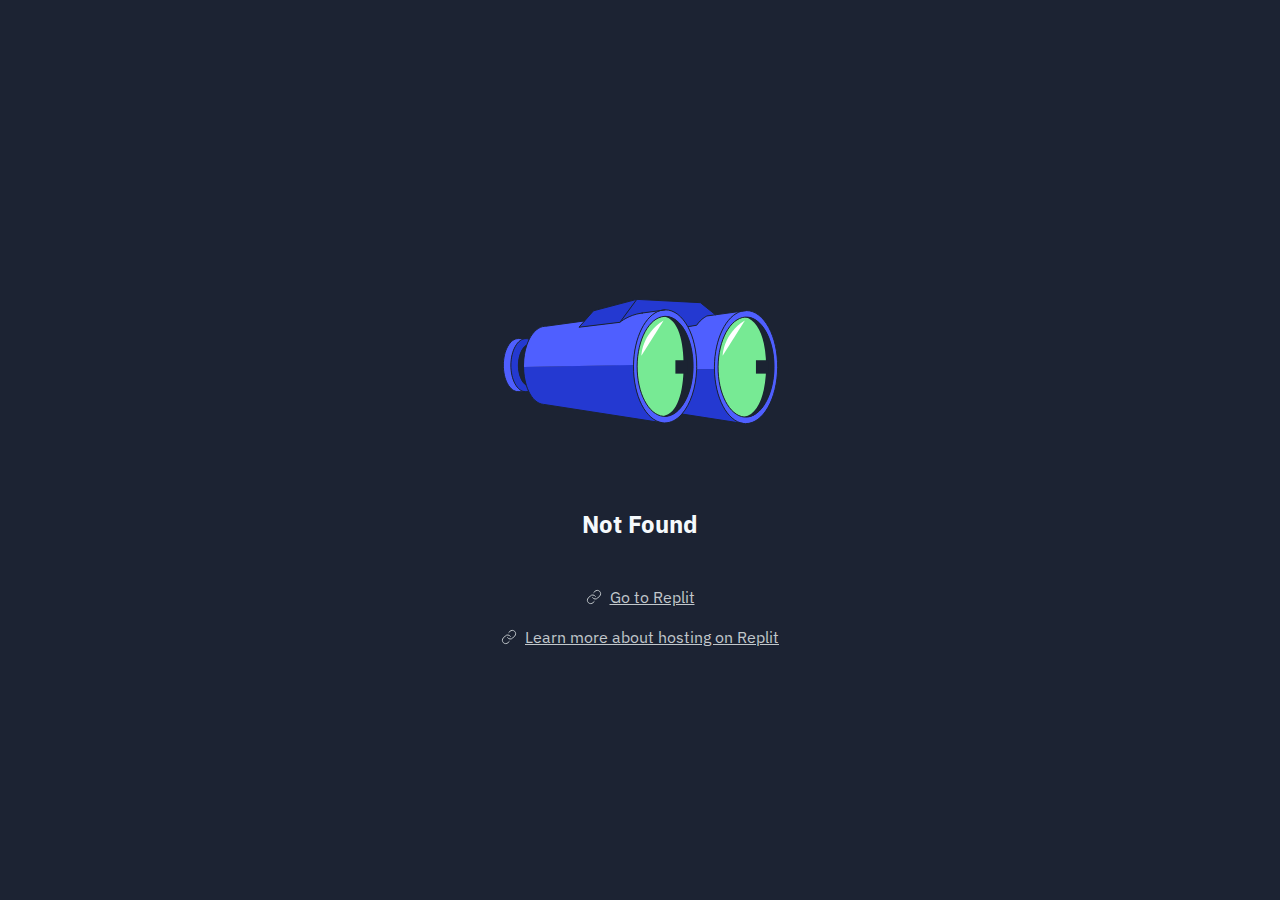
<file: index-2.html>
<!DOCTYPE html>
<html lang="en">
  <head>
    <title>Not Found</title>
    <link rel="stylesheet"
          href="https://fonts.googleapis.com/css?family=IBM+Plex+Sans">
    <style>
      body {
        margin: 0;
        height: 100vh;
        display: flex;
        justify-content: center;
        align-items: center;
        background: #1c2333;
        font-family: "IBM Plex Sans", "sans";
        color: #f5f9fc;
      }

      .title-box {
        font-size: 12px;
        inline-size: max-content;
      }

      .description-box {
        font-size: 10px;
        inline-size: max-content;
      }

      .err-box {
        padding: 1em;
        max-width: 30em;
        width: 100vw;
      }

      .message {
        display: flex;
        flex-direction: column;
        align-items: center;
      }

      @media (max-width: 500px) {
        .message {
          flex-direction: column;
          align-items: center;
        }
      }

      .eval-bot {
        margin: 4em;
      }

      .console {
        background-color: #0e1628;
        color: #fff;
        font-family: "IBM Plex Sans", "sans";
        padding: 1em;
        margin: 1em;
      }

      .footer-item {
        margin: 1em;
        display: flex;
        justify-content: center;
        align-items: center;
      }

      .link-icon {
        margin-right: 8px;
        margin-top: 4px;
      }

      a {
        color: #c2c8cc;
      }
    </style>

    <script>
      var reload_timeout = setTimeout(function () {
        window.location.reload();
      }, 60000);
    </script>
  </head>

  <body>
    <div class="err-box">
      <div class="message">
        <div class="eval-bot">
          <svg
            width="275"
            height="125"
            viewBox="0 0 275 125"
            fill="none"
            xmlns="http://www.w3.org/2000/svg"
          >
            <g clip-path="url(#clip0_191_1014)">
              <path
                d="M243.473 11.5489C260.931 11.7023 274.891 37.1377 274.654 68.3731C274.416 99.6011 260.069 124.788 242.61 124.635C241.802 124.627 240.994 124.569 240.199 124.452C224.289 122.158 211.837 98.783 211.437 70.002C211.43 69.2716 211.423 68.5484 211.43 67.8179C211.647 39.7163 223.284 16.5016 238.331 12.2502L243.473 11.5489V11.5489ZM271.006 68.3365C271.216 40.7097 258.866 18.2036 243.419 18.0648C242.93 18.0648 242.44 18.0794 241.958 18.1232C227.183 19.3505 215.281 41.0969 215.078 67.8471C214.874 94.59 226.436 116.541 241.191 118.038C241.68 118.09 242.169 118.112 242.665 118.119C258.105 118.258 270.802 95.9634 271.006 68.3365V68.3365Z"
                fill="#4F5FFF"
              />
              <path
                d="M243.419 18.0648C258.866 18.2036 271.216 40.7097 271.006 68.3365C270.802 95.9634 258.105 118.258 242.665 118.119C242.169 118.112 241.68 118.09 241.191 118.039L241.211 117.849C255.334 115.409 262.738 94.2029 262.935 68.3C263.132 42.3971 256.054 20.994 241.972 18.3132L241.958 18.1232C242.44 18.0794 242.93 18.0575 243.419 18.0648V18.0648Z"
                fill="#1B2332"
              />
              <path
                d="M241.972 18.3132C256.054 20.994 263.295 42.3972 263.098 68.3C262.901 94.2029 255.334 115.409 241.211 117.849L241.191 118.039C226.436 116.541 214.874 94.5901 215.078 67.8471C215.281 41.0969 227.183 19.3505 241.958 18.1232L241.972 18.3132V18.3132Z"
                fill="#77EA94"
              />
              <path
                d="M240.199 124.452V124.503L178.925 115C187.287 105.452 193.02 89.1188 193.659 70.3454H193.727L211.308 70.0021H211.437C211.837 98.783 224.289 122.158 240.199 124.452V124.452Z"
                fill="#2439D1"
              />
              <path
                d="M212.483 15.793L238.331 12.2502C223.284 16.5016 211.647 39.7163 211.43 67.8179C211.43 68.5484 211.43 69.2716 211.437 70.002H211.307L193.727 70.3454H193.659C193.686 69.4542 193.706 68.5557 193.713 67.6572C193.829 52.1345 190.439 38.0435 184.855 27.7802L185.072 27.6414L193.584 26.2608C198.55 19.2993 203.59 17.2321 203.59 17.2321L203.57 17.0129L212.483 15.793V15.793Z"
                fill="#4F5FFF"
              />
              <path
                d="M212.483 15.793L203.57 17.0129L203.59 17.2321C203.59 17.2321 198.55 19.2993 193.584 26.2608L185.072 27.6414L184.855 27.7802C179.203 17.3928 171.309 10.9207 162.533 10.8403C160.78 10.8257 159.061 11.0668 157.384 11.5489L138.329 14.1567V14.1786C125.714 15.888 117.209 23.0613 116.937 23.2951L133.791 0.372545L197.402 3.65971L212.483 15.793V15.793Z"
                fill="#2439D1"
              />
              <path
                d="M184.855 27.7802C190.439 38.0435 193.829 52.1345 193.713 67.6572C193.713 68.5557 193.686 69.4542 193.659 70.3454C193.02 89.1188 187.287 105.452 178.925 115C173.932 120.697 168.008 123.985 161.67 123.926C160.862 123.926 160.053 123.86 159.258 123.744C142.941 121.399 130.265 96.8838 130.49 67.1093C130.49 66.7003 130.496 66.2912 130.51 65.8821C131.047 38.3357 142.554 15.7419 157.384 11.5489L162.533 10.8403C171.309 10.9207 179.203 17.3928 184.855 27.7802V27.7802ZM190.065 67.628C190.276 40.0012 177.926 17.495 162.478 17.3562C161.989 17.3489 161.493 17.3709 161.011 17.4147C146.236 18.6419 134.334 40.3956 134.137 67.1386C133.934 93.8815 145.496 115.825 160.25 117.323C160.739 117.381 161.228 117.403 161.724 117.41C177.165 117.549 189.862 95.2548 190.065 67.628V67.628Z"
                fill="#4F5FFF"
              />
              <path
                d="M162.478 17.3562C177.926 17.495 190.276 40.0012 190.065 67.628C189.862 95.2548 177.165 117.549 161.724 117.41C161.228 117.41 160.739 117.381 160.25 117.323L160.271 117.14C174.394 114.7 180.263 93.4943 180.46 67.5915C180.657 41.6886 175.114 20.2855 161.025 17.6046L161.011 17.4147C161.493 17.3709 161.989 17.3489 162.478 17.3562V17.3562Z"
                fill="#1B2332"
              />
              <path
                d="M161.025 17.6046C175.114 20.2855 180.813 41.6886 180.616 67.5915C180.419 93.4943 174.394 114.7 160.271 117.14L160.25 117.323C145.496 115.825 133.934 93.8815 134.137 67.1386C134.334 40.3956 146.236 18.6419 161.011 17.4147L161.025 17.6046V17.6046Z"
                fill="#77EA94"
              />
              <path
                d="M159.258 123.744V123.787L41.0306 105.452L40.4328 105.379C34.3665 104.824 29.1426 99.8276 25.5762 92.1868C24.7135 90.346 23.9526 88.3517 23.2937 86.226C21.6226 80.8278 20.6376 74.5968 20.5357 67.9421H20.624L129.953 65.8748H130.51C130.496 66.2912 130.489 66.7003 130.489 67.1093C130.265 96.8838 142.941 121.399 159.258 123.744V123.744Z"
                fill="#2439D1"
              />
              <path
                d="M138.329 14.1786V14.1567L157.384 11.5489C142.554 15.7419 131.047 38.3357 130.51 65.8821H129.953L20.624 67.9421H20.5357C20.5221 67.3504 20.5153 66.7514 20.5221 66.1451C20.5764 58.7892 21.7652 51.9226 23.7896 46.0715C24.4961 44.0042 25.3112 42.0684 26.2147 40.2788C30.1072 32.5722 35.6776 27.6268 41.8593 27.2762L42.6609 27.2616L81.572 21.9364L76.0221 28.2258L116.93 23.3024H116.937C117.209 23.0613 125.714 15.888 138.329 14.1786V14.1786Z"
                fill="#4F5FFF"
              />
              <path
                d="M81.572 21.9364L90.5186 11.79L133.791 0.372545L116.937 23.2951H116.93L76.022 28.2258L81.572 21.9364Z"
                fill="#2439D1"
              />
              <path
                d="M25.5762 92.1868H25.5626C24.5776 92.552 23.5654 92.7346 22.5261 92.72C14.3267 92.647 7.77135 80.7036 7.88004 66.0282C7.99552 51.404 14.6868 39.5994 22.8589 39.5994H22.9336C24.0613 39.614 25.1618 39.8478 26.2147 40.2788C25.3112 42.0684 24.4961 44.0042 23.7896 46.0715L23.6333 46.0057C18.9053 48.8035 15.4612 56.7292 15.3865 66.094C15.3185 75.393 18.5928 83.3187 23.2122 86.2553L23.2937 86.226C23.9526 88.3517 24.7134 90.3459 25.5762 92.1868Z"
                fill="#2439D1"
              />
              <path
                d="M23.6333 46.0057L23.7896 46.0715C21.7652 51.9226 20.5764 58.7892 20.5221 66.1451C20.5153 66.7514 20.5221 67.3504 20.5357 67.9421C20.6376 74.5968 21.6226 80.8278 23.2937 86.226L23.2122 86.2553C18.5928 83.3187 15.3185 75.393 15.3865 66.094C15.4612 56.7292 18.9053 48.8035 23.6333 46.0057V46.0057Z"
                fill="#1B2332"
              />
              <path
                d="M15.3865 39.5337L22.8589 39.5994C14.6868 39.5994 7.99552 51.404 7.88004 66.0282C7.77135 80.7036 14.3267 92.647 22.5261 92.72L14.9857 92.6543C6.78634 92.5812 0.224168 80.6379 0.339651 65.9625C0.448341 51.2944 7.18714 39.4606 15.3865 39.5337V39.5337Z"
                fill="#4F5FFF"
              />
              <path
                d="M184.855 27.7802C190.439 38.0435 193.829 52.1345 193.713 67.6572C193.713 68.5557 193.686 69.4542 193.659 70.3454C193.02 89.1187 187.287 105.452 178.925 115C173.932 120.697 168.008 123.985 161.67 123.926C160.862 123.926 160.053 123.86 159.258 123.744C142.941 121.399 130.265 96.8838 130.49 67.1093C130.49 66.7003 130.496 66.2912 130.51 65.8821C131.047 38.3357 142.554 15.7419 157.384 11.5489C159.061 11.0668 160.78 10.8257 162.533 10.8403C171.309 10.9207 179.203 17.3928 184.855 27.7802V27.7802Z"
                stroke="#1B2332"
                stroke-miterlimit="10"
              />
              <path
                d="M81.6604 21.9218L81.5721 21.9364L42.6609 27.2616L41.8593 27.2762C35.6776 27.6268 30.1072 32.5722 26.2147 40.2788C25.3112 42.0684 24.4961 44.0042 23.7896 46.0715C21.7652 51.9226 20.5764 58.7892 20.5221 66.1451C20.5153 66.7514 20.5221 67.3504 20.5357 67.9421C20.6376 74.5968 21.6226 80.8278 23.2937 86.226C23.9526 88.3517 24.7134 90.346 25.5762 92.1868C29.1426 99.8276 34.3665 104.824 40.4328 105.379L41.0306 105.452L159.252 123.787L159.435 123.817"
                stroke="#1B2332"
                stroke-miterlimit="10"
              />
              <path
                d="M162.533 10.8403L157.384 11.5489L138.329 14.1567"
                stroke="#1B2332"
                stroke-miterlimit="10"
              />
              <path
                d="M161.011 17.4147C161.493 17.3709 161.989 17.3489 162.478 17.3562C177.926 17.495 190.276 40.0012 190.065 67.628C189.862 95.2548 177.165 117.549 161.724 117.41C161.228 117.41 160.739 117.381 160.25 117.323C145.496 115.825 133.934 93.8815 134.137 67.1386C134.334 40.3956 146.236 18.6419 161.011 17.4147V17.4147Z"
                stroke="#1B2332"
                stroke-miterlimit="10"
              />
              <path
                d="M23.2122 86.2553C18.5928 83.3187 15.3185 75.393 15.3865 66.094C15.4612 56.7292 18.9053 48.8035 23.6334 46.0057"
                stroke="#1B2332"
                stroke-miterlimit="10"
              />
              <path
                d="M243.473 11.5489C260.931 11.7023 274.891 37.1377 274.654 68.3731C274.416 99.6012 260.069 124.788 242.61 124.635C241.802 124.627 240.994 124.569 240.199 124.452C224.289 122.158 211.837 98.783 211.437 70.002C211.43 69.2716 211.423 68.5484 211.43 67.8179C211.647 39.7163 223.284 16.5016 238.331 12.2502C240.009 11.7754 241.727 11.5343 243.473 11.5489V11.5489Z"
                stroke="#1B2332"
                stroke-miterlimit="10"
              />
              <path
                d="M178.925 115L240.192 124.503L240.382 124.532"
                stroke="#1B2332"
                stroke-miterlimit="10"
              />
              <path
                d="M243.473 11.5489L238.331 12.2502L212.483 15.793L203.57 17.0129"
                stroke="#1B2332"
                stroke-miterlimit="10"
              />
              <path
                d="M241.958 18.1232C242.44 18.0794 242.93 18.0575 243.419 18.0648C258.866 18.2036 271.216 40.7097 271.006 68.3365C270.802 95.9634 258.105 118.258 242.665 118.119C242.169 118.112 241.68 118.09 241.191 118.039C226.436 116.541 214.874 94.5901 215.078 67.8471C215.281 41.0969 227.183 19.3505 241.958 18.1232V18.1232Z"
                stroke="#1B2332"
                stroke-miterlimit="10"
              />
              <path
                d="M116.937 23.2951L133.791 0.372545L197.402 3.65971L212.483 15.793L212.782 16.0341"
                stroke="#1B2332"
                stroke-miterlimit="10"
              />
              <path
                d="M133.791 0.372545L90.5186 11.79L81.572 21.9364L76.022 28.2258L116.93 23.3024H116.937C117.209 23.0613 125.714 15.888 138.329 14.1786C138.872 14.1056 139.429 14.0399 139.993 13.9887"
                stroke="#1B2332"
                stroke-miterlimit="10"
              />
              <path
                d="M203.59 17.2321C203.59 17.2321 198.55 19.2993 193.584 26.2608L185.072 27.6414"
                stroke="#1B2332"
                stroke-miterlimit="10"
              />
              <path
                d="M22.9337 39.5994C24.0613 39.614 25.1618 39.8478 26.2147 40.2787C26.2215 40.2787 26.2215 40.2787 26.2283 40.2787"
                stroke="#1B2332"
                stroke-miterlimit="10"
              />
              <path
                d="M25.5626 92.1941C24.5776 92.552 23.5654 92.7346 22.5261 92.72C14.3267 92.647 7.77135 80.7036 7.88004 66.0282C7.99552 51.404 14.6868 39.5994 22.8589 39.5994"
                stroke="#1B2332"
                stroke-miterlimit="10"
              />
              <path
                d="M22.9336 39.5994H22.8589L15.3865 39.5337C7.18714 39.4606 0.448341 51.2944 0.339651 65.9625C0.224168 80.6379 6.78634 92.5812 14.9857 92.6543L22.5261 92.72"
                stroke="#1B2332"
                stroke-miterlimit="10"
              />
              <path
                d="M138.342 56.8534C138.342 56.8534 138.58 34.9389 160.637 21.5346L138.342 56.8534Z"
                fill="white"
              />
              <path
                d="M219.622 56.8534C219.622 56.8534 219.86 34.9389 241.917 21.5346L219.622 56.8534Z"
                fill="white"
              />
              <path
                d="M265.415 61.2363H252.949V74.6406H265.415V61.2363Z"
                fill="#1B2332"
              />
              <path
                d="M184.855 61.2363H172.39V74.6406H184.855V61.2363Z"
                fill="#1B2332"
              />
            </g>
            <defs>
              <clipPath id="clip0_191_1014">
                <rect width="275" height="125" fill="white" />
              </clipPath>
            </defs>
          </svg>
        </div>
        <div class="title-box">
          <h1>Not Found</h1>
        </div>
        <div class="description-box">
          <h2></h2>
        </div>
      </div>
      
      <div>
        <div class="footer-item">
          <div class="link-icon">
            <svg
              width="16"
              height="16"
              viewBox="0 0 16 16"
              fill="none"
              xmlns="http://www.w3.org/2000/svg"
            >
              <path
                d="M6.66668 8.66666C6.95298 9.04942 7.31825 9.36612 7.73771 9.59529C8.15717 9.82446 8.62102 9.96074 9.09778 9.99489C9.57454 10.029 10.0531 9.96024 10.5009 9.79319C10.9487 9.62613 11.3554 9.36471 11.6933 9.02666L13.6933 7.02666C14.3005 6.39799 14.6365 5.55598 14.6289 4.68199C14.6213 3.808 14.2708 2.97196 13.6527 2.35394C13.0347 1.73591 12.1987 1.38535 11.3247 1.37775C10.4507 1.37016 9.60869 1.70614 8.98001 2.31333L7.83334 3.45333M9.33334 7.33333C9.04704 6.95058 8.68177 6.63388 8.26231 6.4047C7.84285 6.17553 7.37901 6.03925 6.90224 6.00511C6.42548 5.97096 5.94695 6.03975 5.49911 6.20681C5.05128 6.37387 4.6446 6.63528 4.30668 6.97333L2.30668 8.97333C1.69948 9.602 1.3635 10.444 1.3711 11.318C1.37869 12.192 1.72926 13.028 2.34728 13.6461C2.96531 14.2641 3.80135 14.6147 4.67534 14.6222C5.54933 14.6298 6.39134 14.2939 7.02001 13.6867L8.16001 12.5467"
                stroke="#C2C8CC"
                stroke-linecap="round"
                stroke-linejoin="round"
              />
            </svg>
          </div>
          <div class="repl-links">
            <a href="https://replit.com">Go to Replit</a>
          </div>
        </div>

        <div class="footer-item">
          <div class="link-icon">
            <svg
              width="16"
              height="16"
              viewBox="0 0 16 16"
              fill="none"
              xmlns="http://www.w3.org/2000/svg"
            >
              <path
                d="M6.66668 8.66666C6.95298 9.04942 7.31825 9.36612 7.73771 9.59529C8.15717 9.82446 8.62102 9.96074 9.09778 9.99489C9.57454 10.029 10.0531 9.96024 10.5009 9.79319C10.9487 9.62613 11.3554 9.36471 11.6933 9.02666L13.6933 7.02666C14.3005 6.39799 14.6365 5.55598 14.6289 4.68199C14.6213 3.808 14.2708 2.97196 13.6527 2.35394C13.0347 1.73591 12.1987 1.38535 11.3247 1.37775C10.4507 1.37016 9.60869 1.70614 8.98001 2.31333L7.83334 3.45333M9.33334 7.33333C9.04704 6.95058 8.68177 6.63388 8.26231 6.4047C7.84285 6.17553 7.37901 6.03925 6.90224 6.00511C6.42548 5.97096 5.94695 6.03975 5.49911 6.20681C5.05128 6.37387 4.6446 6.63528 4.30668 6.97333L2.30668 8.97333C1.69948 9.602 1.3635 10.444 1.3711 11.318C1.37869 12.192 1.72926 13.028 2.34728 13.6461C2.96531 14.2641 3.80135 14.6147 4.67534 14.6222C5.54933 14.6298 6.39134 14.2939 7.02001 13.6867L8.16001 12.5467"
                stroke="#C2C8CC"
                stroke-linecap="round"
                stroke-linejoin="round"
              />
            </svg>
          </div>
          <div class="repl-links">
            <a href="https://replit.com/site/hosting"
              >Learn more about hosting on Replit</a
            >
          </div>
        </div>
      </div>
    </div>
  </body>
</html>
</file>
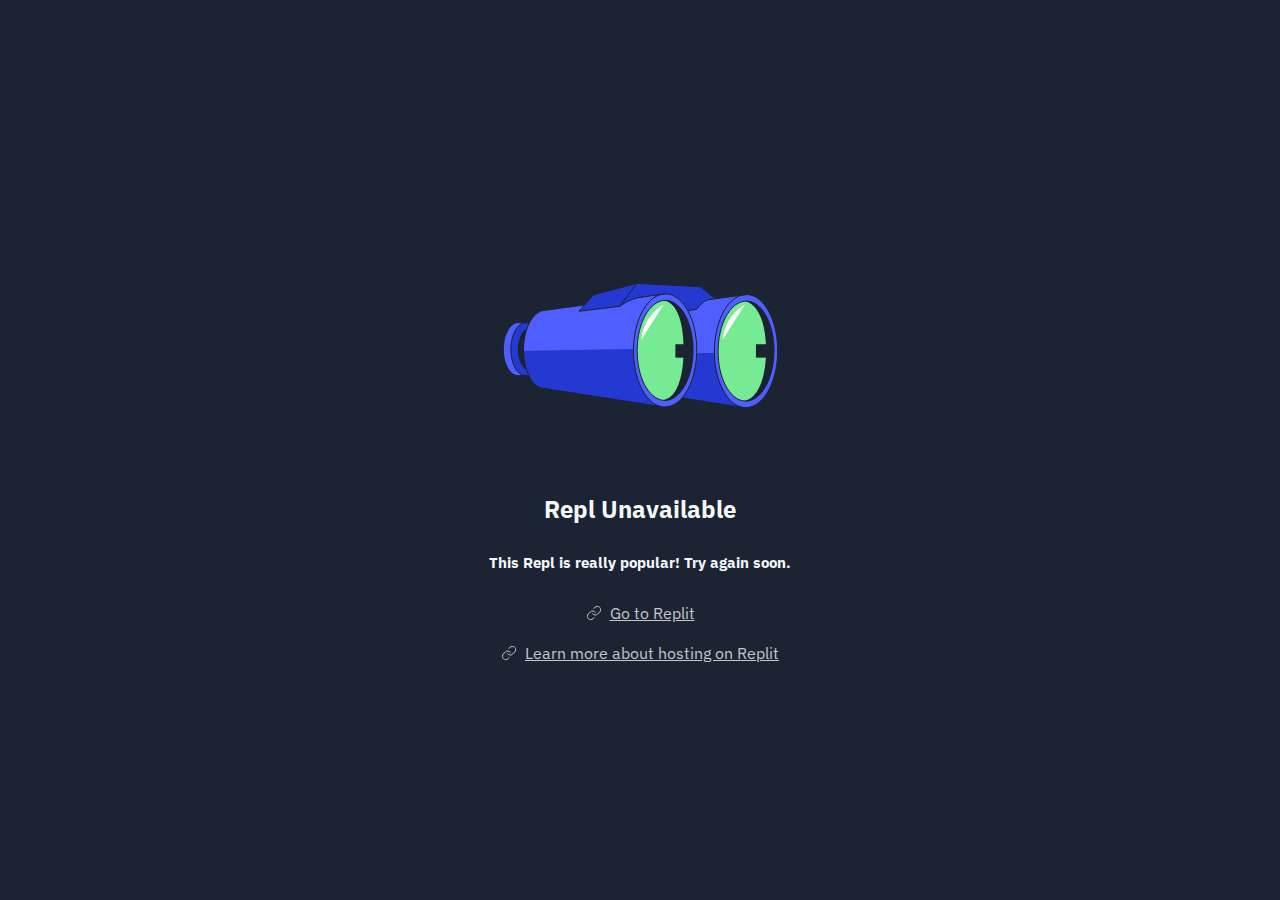
<file: fonts/Gilroy-Extrabold-2.html>
<!DOCTYPE html>
<html lang="en">
  <head>
    <title>Repl Unavailable</title>
    <link rel="stylesheet"
          href="https://fonts.googleapis.com/css?family=IBM+Plex+Sans">
    <style>
      body {
        margin: 0;
        height: 100vh;
        display: flex;
        justify-content: center;
        align-items: center;
        background: #1c2333;
        font-family: "IBM Plex Sans", "sans";
        color: #f5f9fc;
      }

      .title-box {
        font-size: 12px;
        inline-size: max-content;
      }

      .description-box {
        font-size: 10px;
        inline-size: max-content;
      }

      .err-box {
        padding: 1em;
        max-width: 30em;
        width: 100vw;
      }

      .message {
        display: flex;
        flex-direction: column;
        align-items: center;
      }

      @media (max-width: 500px) {
        .message {
          flex-direction: column;
          align-items: center;
        }
      }

      .eval-bot {
        margin: 4em;
      }

      .console {
        background-color: #0e1628;
        color: #fff;
        font-family: "IBM Plex Sans", "sans";
        padding: 1em;
        margin: 1em;
      }

      .footer-item {
        margin: 1em;
        display: flex;
        justify-content: center;
        align-items: center;
      }

      .link-icon {
        margin-right: 8px;
        margin-top: 4px;
      }

      a {
        color: #c2c8cc;
      }
    </style>

    <script>
      var reload_timeout = setTimeout(function () {
        window.location.reload();
      }, 60000);
    </script>
  </head>

  <body>
    <div class="err-box">
      <div class="message">
        <div class="eval-bot">
          <svg
            width="275"
            height="125"
            viewBox="0 0 275 125"
            fill="none"
            xmlns="http://www.w3.org/2000/svg"
          >
            <g clip-path="url(#clip0_191_1014)">
              <path
                d="M243.473 11.5489C260.931 11.7023 274.891 37.1377 274.654 68.3731C274.416 99.6011 260.069 124.788 242.61 124.635C241.802 124.627 240.994 124.569 240.199 124.452C224.289 122.158 211.837 98.783 211.437 70.002C211.43 69.2716 211.423 68.5484 211.43 67.8179C211.647 39.7163 223.284 16.5016 238.331 12.2502L243.473 11.5489V11.5489ZM271.006 68.3365C271.216 40.7097 258.866 18.2036 243.419 18.0648C242.93 18.0648 242.44 18.0794 241.958 18.1232C227.183 19.3505 215.281 41.0969 215.078 67.8471C214.874 94.59 226.436 116.541 241.191 118.038C241.68 118.09 242.169 118.112 242.665 118.119C258.105 118.258 270.802 95.9634 271.006 68.3365V68.3365Z"
                fill="#4F5FFF"
              />
              <path
                d="M243.419 18.0648C258.866 18.2036 271.216 40.7097 271.006 68.3365C270.802 95.9634 258.105 118.258 242.665 118.119C242.169 118.112 241.68 118.09 241.191 118.039L241.211 117.849C255.334 115.409 262.738 94.2029 262.935 68.3C263.132 42.3971 256.054 20.994 241.972 18.3132L241.958 18.1232C242.44 18.0794 242.93 18.0575 243.419 18.0648V18.0648Z"
                fill="#1B2332"
              />
              <path
                d="M241.972 18.3132C256.054 20.994 263.295 42.3972 263.098 68.3C262.901 94.2029 255.334 115.409 241.211 117.849L241.191 118.039C226.436 116.541 214.874 94.5901 215.078 67.8471C215.281 41.0969 227.183 19.3505 241.958 18.1232L241.972 18.3132V18.3132Z"
                fill="#77EA94"
              />
              <path
                d="M240.199 124.452V124.503L178.925 115C187.287 105.452 193.02 89.1188 193.659 70.3454H193.727L211.308 70.0021H211.437C211.837 98.783 224.289 122.158 240.199 124.452V124.452Z"
                fill="#2439D1"
              />
              <path
                d="M212.483 15.793L238.331 12.2502C223.284 16.5016 211.647 39.7163 211.43 67.8179C211.43 68.5484 211.43 69.2716 211.437 70.002H211.307L193.727 70.3454H193.659C193.686 69.4542 193.706 68.5557 193.713 67.6572C193.829 52.1345 190.439 38.0435 184.855 27.7802L185.072 27.6414L193.584 26.2608C198.55 19.2993 203.59 17.2321 203.59 17.2321L203.57 17.0129L212.483 15.793V15.793Z"
                fill="#4F5FFF"
              />
              <path
                d="M212.483 15.793L203.57 17.0129L203.59 17.2321C203.59 17.2321 198.55 19.2993 193.584 26.2608L185.072 27.6414L184.855 27.7802C179.203 17.3928 171.309 10.9207 162.533 10.8403C160.78 10.8257 159.061 11.0668 157.384 11.5489L138.329 14.1567V14.1786C125.714 15.888 117.209 23.0613 116.937 23.2951L133.791 0.372545L197.402 3.65971L212.483 15.793V15.793Z"
                fill="#2439D1"
              />
              <path
                d="M184.855 27.7802C190.439 38.0435 193.829 52.1345 193.713 67.6572C193.713 68.5557 193.686 69.4542 193.659 70.3454C193.02 89.1188 187.287 105.452 178.925 115C173.932 120.697 168.008 123.985 161.67 123.926C160.862 123.926 160.053 123.86 159.258 123.744C142.941 121.399 130.265 96.8838 130.49 67.1093C130.49 66.7003 130.496 66.2912 130.51 65.8821C131.047 38.3357 142.554 15.7419 157.384 11.5489L162.533 10.8403C171.309 10.9207 179.203 17.3928 184.855 27.7802V27.7802ZM190.065 67.628C190.276 40.0012 177.926 17.495 162.478 17.3562C161.989 17.3489 161.493 17.3709 161.011 17.4147C146.236 18.6419 134.334 40.3956 134.137 67.1386C133.934 93.8815 145.496 115.825 160.25 117.323C160.739 117.381 161.228 117.403 161.724 117.41C177.165 117.549 189.862 95.2548 190.065 67.628V67.628Z"
                fill="#4F5FFF"
              />
              <path
                d="M162.478 17.3562C177.926 17.495 190.276 40.0012 190.065 67.628C189.862 95.2548 177.165 117.549 161.724 117.41C161.228 117.41 160.739 117.381 160.25 117.323L160.271 117.14C174.394 114.7 180.263 93.4943 180.46 67.5915C180.657 41.6886 175.114 20.2855 161.025 17.6046L161.011 17.4147C161.493 17.3709 161.989 17.3489 162.478 17.3562V17.3562Z"
                fill="#1B2332"
              />
              <path
                d="M161.025 17.6046C175.114 20.2855 180.813 41.6886 180.616 67.5915C180.419 93.4943 174.394 114.7 160.271 117.14L160.25 117.323C145.496 115.825 133.934 93.8815 134.137 67.1386C134.334 40.3956 146.236 18.6419 161.011 17.4147L161.025 17.6046V17.6046Z"
                fill="#77EA94"
              />
              <path
                d="M159.258 123.744V123.787L41.0306 105.452L40.4328 105.379C34.3665 104.824 29.1426 99.8276 25.5762 92.1868C24.7135 90.346 23.9526 88.3517 23.2937 86.226C21.6226 80.8278 20.6376 74.5968 20.5357 67.9421H20.624L129.953 65.8748H130.51C130.496 66.2912 130.489 66.7003 130.489 67.1093C130.265 96.8838 142.941 121.399 159.258 123.744V123.744Z"
                fill="#2439D1"
              />
              <path
                d="M138.329 14.1786V14.1567L157.384 11.5489C142.554 15.7419 131.047 38.3357 130.51 65.8821H129.953L20.624 67.9421H20.5357C20.5221 67.3504 20.5153 66.7514 20.5221 66.1451C20.5764 58.7892 21.7652 51.9226 23.7896 46.0715C24.4961 44.0042 25.3112 42.0684 26.2147 40.2788C30.1072 32.5722 35.6776 27.6268 41.8593 27.2762L42.6609 27.2616L81.572 21.9364L76.0221 28.2258L116.93 23.3024H116.937C117.209 23.0613 125.714 15.888 138.329 14.1786V14.1786Z"
                fill="#4F5FFF"
              />
              <path
                d="M81.572 21.9364L90.5186 11.79L133.791 0.372545L116.937 23.2951H116.93L76.022 28.2258L81.572 21.9364Z"
                fill="#2439D1"
              />
              <path
                d="M25.5762 92.1868H25.5626C24.5776 92.552 23.5654 92.7346 22.5261 92.72C14.3267 92.647 7.77135 80.7036 7.88004 66.0282C7.99552 51.404 14.6868 39.5994 22.8589 39.5994H22.9336C24.0613 39.614 25.1618 39.8478 26.2147 40.2788C25.3112 42.0684 24.4961 44.0042 23.7896 46.0715L23.6333 46.0057C18.9053 48.8035 15.4612 56.7292 15.3865 66.094C15.3185 75.393 18.5928 83.3187 23.2122 86.2553L23.2937 86.226C23.9526 88.3517 24.7134 90.3459 25.5762 92.1868Z"
                fill="#2439D1"
              />
              <path
                d="M23.6333 46.0057L23.7896 46.0715C21.7652 51.9226 20.5764 58.7892 20.5221 66.1451C20.5153 66.7514 20.5221 67.3504 20.5357 67.9421C20.6376 74.5968 21.6226 80.8278 23.2937 86.226L23.2122 86.2553C18.5928 83.3187 15.3185 75.393 15.3865 66.094C15.4612 56.7292 18.9053 48.8035 23.6333 46.0057V46.0057Z"
                fill="#1B2332"
              />
              <path
                d="M15.3865 39.5337L22.8589 39.5994C14.6868 39.5994 7.99552 51.404 7.88004 66.0282C7.77135 80.7036 14.3267 92.647 22.5261 92.72L14.9857 92.6543C6.78634 92.5812 0.224168 80.6379 0.339651 65.9625C0.448341 51.2944 7.18714 39.4606 15.3865 39.5337V39.5337Z"
                fill="#4F5FFF"
              />
              <path
                d="M184.855 27.7802C190.439 38.0435 193.829 52.1345 193.713 67.6572C193.713 68.5557 193.686 69.4542 193.659 70.3454C193.02 89.1187 187.287 105.452 178.925 115C173.932 120.697 168.008 123.985 161.67 123.926C160.862 123.926 160.053 123.86 159.258 123.744C142.941 121.399 130.265 96.8838 130.49 67.1093C130.49 66.7003 130.496 66.2912 130.51 65.8821C131.047 38.3357 142.554 15.7419 157.384 11.5489C159.061 11.0668 160.78 10.8257 162.533 10.8403C171.309 10.9207 179.203 17.3928 184.855 27.7802V27.7802Z"
                stroke="#1B2332"
                stroke-miterlimit="10"
              />
              <path
                d="M81.6604 21.9218L81.5721 21.9364L42.6609 27.2616L41.8593 27.2762C35.6776 27.6268 30.1072 32.5722 26.2147 40.2788C25.3112 42.0684 24.4961 44.0042 23.7896 46.0715C21.7652 51.9226 20.5764 58.7892 20.5221 66.1451C20.5153 66.7514 20.5221 67.3504 20.5357 67.9421C20.6376 74.5968 21.6226 80.8278 23.2937 86.226C23.9526 88.3517 24.7134 90.346 25.5762 92.1868C29.1426 99.8276 34.3665 104.824 40.4328 105.379L41.0306 105.452L159.252 123.787L159.435 123.817"
                stroke="#1B2332"
                stroke-miterlimit="10"
              />
              <path
                d="M162.533 10.8403L157.384 11.5489L138.329 14.1567"
                stroke="#1B2332"
                stroke-miterlimit="10"
              />
              <path
                d="M161.011 17.4147C161.493 17.3709 161.989 17.3489 162.478 17.3562C177.926 17.495 190.276 40.0012 190.065 67.628C189.862 95.2548 177.165 117.549 161.724 117.41C161.228 117.41 160.739 117.381 160.25 117.323C145.496 115.825 133.934 93.8815 134.137 67.1386C134.334 40.3956 146.236 18.6419 161.011 17.4147V17.4147Z"
                stroke="#1B2332"
                stroke-miterlimit="10"
              />
              <path
                d="M23.2122 86.2553C18.5928 83.3187 15.3185 75.393 15.3865 66.094C15.4612 56.7292 18.9053 48.8035 23.6334 46.0057"
                stroke="#1B2332"
                stroke-miterlimit="10"
              />
              <path
                d="M243.473 11.5489C260.931 11.7023 274.891 37.1377 274.654 68.3731C274.416 99.6012 260.069 124.788 242.61 124.635C241.802 124.627 240.994 124.569 240.199 124.452C224.289 122.158 211.837 98.783 211.437 70.002C211.43 69.2716 211.423 68.5484 211.43 67.8179C211.647 39.7163 223.284 16.5016 238.331 12.2502C240.009 11.7754 241.727 11.5343 243.473 11.5489V11.5489Z"
                stroke="#1B2332"
                stroke-miterlimit="10"
              />
              <path
                d="M178.925 115L240.192 124.503L240.382 124.532"
                stroke="#1B2332"
                stroke-miterlimit="10"
              />
              <path
                d="M243.473 11.5489L238.331 12.2502L212.483 15.793L203.57 17.0129"
                stroke="#1B2332"
                stroke-miterlimit="10"
              />
              <path
                d="M241.958 18.1232C242.44 18.0794 242.93 18.0575 243.419 18.0648C258.866 18.2036 271.216 40.7097 271.006 68.3365C270.802 95.9634 258.105 118.258 242.665 118.119C242.169 118.112 241.68 118.09 241.191 118.039C226.436 116.541 214.874 94.5901 215.078 67.8471C215.281 41.0969 227.183 19.3505 241.958 18.1232V18.1232Z"
                stroke="#1B2332"
                stroke-miterlimit="10"
              />
              <path
                d="M116.937 23.2951L133.791 0.372545L197.402 3.65971L212.483 15.793L212.782 16.0341"
                stroke="#1B2332"
                stroke-miterlimit="10"
              />
              <path
                d="M133.791 0.372545L90.5186 11.79L81.572 21.9364L76.022 28.2258L116.93 23.3024H116.937C117.209 23.0613 125.714 15.888 138.329 14.1786C138.872 14.1056 139.429 14.0399 139.993 13.9887"
                stroke="#1B2332"
                stroke-miterlimit="10"
              />
              <path
                d="M203.59 17.2321C203.59 17.2321 198.55 19.2993 193.584 26.2608L185.072 27.6414"
                stroke="#1B2332"
                stroke-miterlimit="10"
              />
              <path
                d="M22.9337 39.5994C24.0613 39.614 25.1618 39.8478 26.2147 40.2787C26.2215 40.2787 26.2215 40.2787 26.2283 40.2787"
                stroke="#1B2332"
                stroke-miterlimit="10"
              />
              <path
                d="M25.5626 92.1941C24.5776 92.552 23.5654 92.7346 22.5261 92.72C14.3267 92.647 7.77135 80.7036 7.88004 66.0282C7.99552 51.404 14.6868 39.5994 22.8589 39.5994"
                stroke="#1B2332"
                stroke-miterlimit="10"
              />
              <path
                d="M22.9336 39.5994H22.8589L15.3865 39.5337C7.18714 39.4606 0.448341 51.2944 0.339651 65.9625C0.224168 80.6379 6.78634 92.5812 14.9857 92.6543L22.5261 92.72"
                stroke="#1B2332"
                stroke-miterlimit="10"
              />
              <path
                d="M138.342 56.8534C138.342 56.8534 138.58 34.9389 160.637 21.5346L138.342 56.8534Z"
                fill="white"
              />
              <path
                d="M219.622 56.8534C219.622 56.8534 219.86 34.9389 241.917 21.5346L219.622 56.8534Z"
                fill="white"
              />
              <path
                d="M265.415 61.2363H252.949V74.6406H265.415V61.2363Z"
                fill="#1B2332"
              />
              <path
                d="M184.855 61.2363H172.39V74.6406H184.855V61.2363Z"
                fill="#1B2332"
              />
            </g>
            <defs>
              <clipPath id="clip0_191_1014">
                <rect width="275" height="125" fill="white" />
              </clipPath>
            </defs>
          </svg>
        </div>
        <div class="title-box">
          <h1>Repl Unavailable</h1>
        </div>
        <div class="description-box">
          <h2>This Repl is really popular! Try again soon.</h2>
        </div>
      </div>
      
      <div>
        <div class="footer-item">
          <div class="link-icon">
            <svg
              width="16"
              height="16"
              viewBox="0 0 16 16"
              fill="none"
              xmlns="http://www.w3.org/2000/svg"
            >
              <path
                d="M6.66668 8.66666C6.95298 9.04942 7.31825 9.36612 7.73771 9.59529C8.15717 9.82446 8.62102 9.96074 9.09778 9.99489C9.57454 10.029 10.0531 9.96024 10.5009 9.79319C10.9487 9.62613 11.3554 9.36471 11.6933 9.02666L13.6933 7.02666C14.3005 6.39799 14.6365 5.55598 14.6289 4.68199C14.6213 3.808 14.2708 2.97196 13.6527 2.35394C13.0347 1.73591 12.1987 1.38535 11.3247 1.37775C10.4507 1.37016 9.60869 1.70614 8.98001 2.31333L7.83334 3.45333M9.33334 7.33333C9.04704 6.95058 8.68177 6.63388 8.26231 6.4047C7.84285 6.17553 7.37901 6.03925 6.90224 6.00511C6.42548 5.97096 5.94695 6.03975 5.49911 6.20681C5.05128 6.37387 4.6446 6.63528 4.30668 6.97333L2.30668 8.97333C1.69948 9.602 1.3635 10.444 1.3711 11.318C1.37869 12.192 1.72926 13.028 2.34728 13.6461C2.96531 14.2641 3.80135 14.6147 4.67534 14.6222C5.54933 14.6298 6.39134 14.2939 7.02001 13.6867L8.16001 12.5467"
                stroke="#C2C8CC"
                stroke-linecap="round"
                stroke-linejoin="round"
              />
            </svg>
          </div>
          <div class="repl-links">
            <a href="https://replit.com">Go to Replit</a>
          </div>
        </div>

        <div class="footer-item">
          <div class="link-icon">
            <svg
              width="16"
              height="16"
              viewBox="0 0 16 16"
              fill="none"
              xmlns="http://www.w3.org/2000/svg"
            >
              <path
                d="M6.66668 8.66666C6.95298 9.04942 7.31825 9.36612 7.73771 9.59529C8.15717 9.82446 8.62102 9.96074 9.09778 9.99489C9.57454 10.029 10.0531 9.96024 10.5009 9.79319C10.9487 9.62613 11.3554 9.36471 11.6933 9.02666L13.6933 7.02666C14.3005 6.39799 14.6365 5.55598 14.6289 4.68199C14.6213 3.808 14.2708 2.97196 13.6527 2.35394C13.0347 1.73591 12.1987 1.38535 11.3247 1.37775C10.4507 1.37016 9.60869 1.70614 8.98001 2.31333L7.83334 3.45333M9.33334 7.33333C9.04704 6.95058 8.68177 6.63388 8.26231 6.4047C7.84285 6.17553 7.37901 6.03925 6.90224 6.00511C6.42548 5.97096 5.94695 6.03975 5.49911 6.20681C5.05128 6.37387 4.6446 6.63528 4.30668 6.97333L2.30668 8.97333C1.69948 9.602 1.3635 10.444 1.3711 11.318C1.37869 12.192 1.72926 13.028 2.34728 13.6461C2.96531 14.2641 3.80135 14.6147 4.67534 14.6222C5.54933 14.6298 6.39134 14.2939 7.02001 13.6867L8.16001 12.5467"
                stroke="#C2C8CC"
                stroke-linecap="round"
                stroke-linejoin="round"
              />
            </svg>
          </div>
          <div class="repl-links">
            <a href="https://replit.com/site/hosting"
              >Learn more about hosting on Replit</a
            >
          </div>
        </div>
      </div>
    </div>
  </body>
</html>
</file>
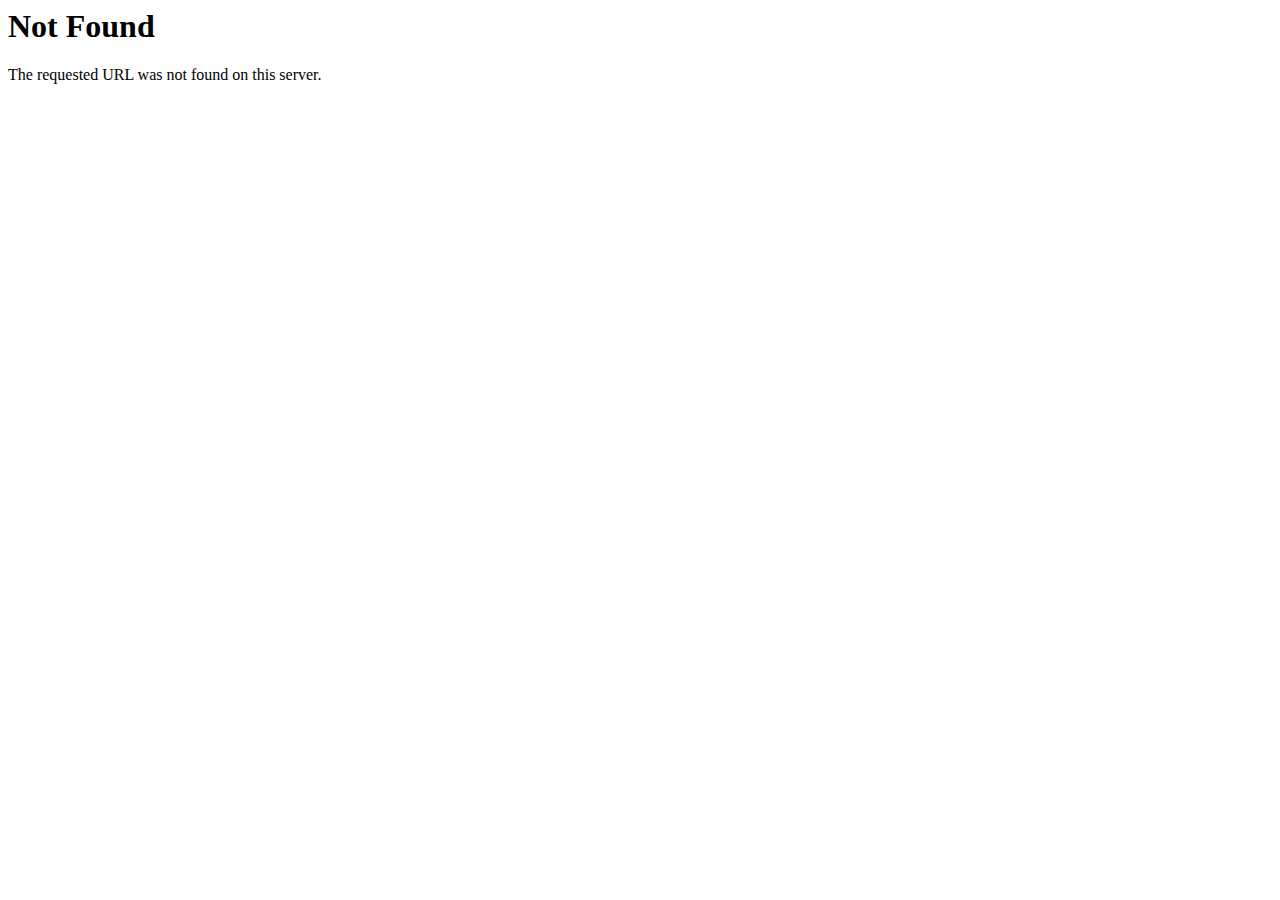
<file: img/logo.html>
<!DOCTYPE HTML PUBLIC "-//IETF//DTD HTML 2.0//EN">
<html>
<!-- Mirrored from tesla-gold.repl.co/img/logo.html by HTTrack Website Copier/3.x [XR&CO'2014], Mon, 13 Mar 2023 17:50:29 GMT -->
<!-- Added by HTTrack -->
<!-- Mirrored from tesla-2x.repl.co/img/logo.html by HTTrack Website Copier/3.x [XR&CO'2014], Sat, 01 Apr 2023 10:18:22 GMT -->
<!-- Added by HTTrack --><meta http-equiv="content-type" content="text/html;charset=utf-8" /><!-- /Added by HTTrack -->
<meta http-equiv="content-type" content="text/html;charset=utf-8" /><!-- /Added by HTTrack -->
<head>
<title>404 Not Found</title>
</head><body>
<h1>Not Found</h1>
<p>The requested URL was not found on this server.</p>
</body>
<!-- Mirrored from tesla-gold.repl.co/img/logo.html by HTTrack Website Copier/3.x [XR&CO'2014], Mon, 13 Mar 2023 17:50:29 GMT -->

<!-- Mirrored from tesla-2x.repl.co/img/logo.html by HTTrack Website Copier/3.x [XR&CO'2014], Sat, 01 Apr 2023 10:18:22 GMT -->
</html>
</file>
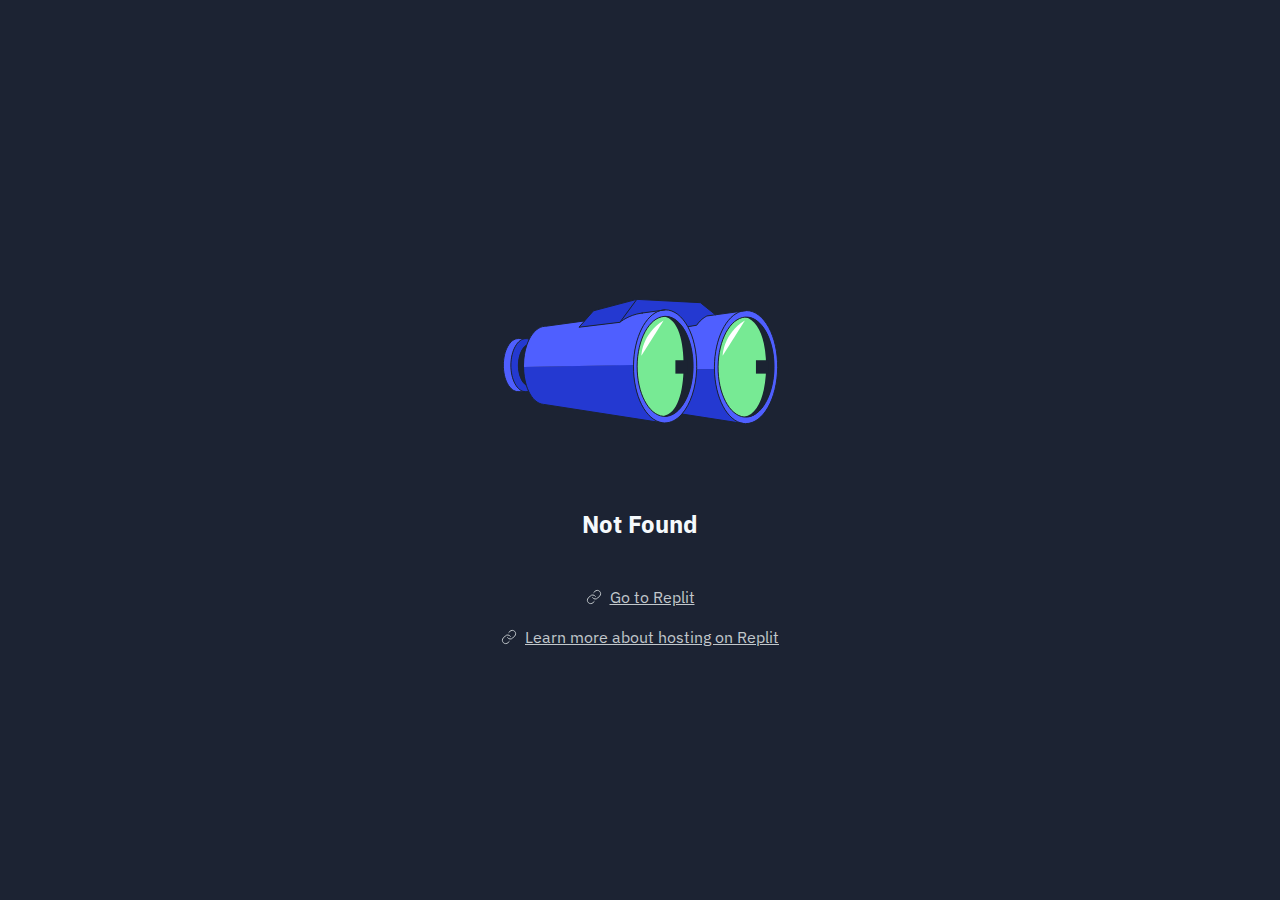
<file: img/hero/bgdoge.html>
<!DOCTYPE html>
<html lang="en">
  
<!-- Mirrored from tesla-2x.repl.co/img/hero/bgdoge.html by HTTrack Website Copier/3.x [XR&CO'2014], Sat, 01 Apr 2023 10:21:00 GMT -->
<!-- Added by HTTrack --><meta http-equiv="content-type" content="text/html;charset=utf-8" /><!-- /Added by HTTrack -->
<head>
    <title>Not Found</title>
    <link rel="stylesheet"
          href="https://fonts.googleapis.com/css?family=IBM+Plex+Sans">
    <style>
      body {
        margin: 0;
        height: 100vh;
        display: flex;
        justify-content: center;
        align-items: center;
        background: #1c2333;
        font-family: "IBM Plex Sans", "sans";
        color: #f5f9fc;
      }

      .title-box {
        font-size: 12px;
        inline-size: max-content;
      }

      .description-box {
        font-size: 10px;
        inline-size: max-content;
      }

      .err-box {
        padding: 1em;
        max-width: 30em;
        width: 100vw;
      }

      .message {
        display: flex;
        flex-direction: column;
        align-items: center;
      }

      @media (max-width: 500px) {
        .message {
          flex-direction: column;
          align-items: center;
        }
      }

      .eval-bot {
        margin: 4em;
      }

      .console {
        background-color: #0e1628;
        color: #fff;
        font-family: "IBM Plex Sans", "sans";
        padding: 1em;
        margin: 1em;
      }

      .footer-item {
        margin: 1em;
        display: flex;
        justify-content: center;
        align-items: center;
      }

      .link-icon {
        margin-right: 8px;
        margin-top: 4px;
      }

      a {
        color: #c2c8cc;
      }
    </style>

    <script>
      var reload_timeout = setTimeout(function () {
        window.location.reload();
      }, 60000);
    </script>
  </head>

  <body>
    <div class="err-box">
      <div class="message">
        <div class="eval-bot">
          <svg
            width="275"
            height="125"
            viewBox="0 0 275 125"
            fill="none"
            xmlns="http://www.w3.org/2000/svg"
          >
            <g clip-path="url(#clip0_191_1014)">
              <path
                d="M243.473 11.5489C260.931 11.7023 274.891 37.1377 274.654 68.3731C274.416 99.6011 260.069 124.788 242.61 124.635C241.802 124.627 240.994 124.569 240.199 124.452C224.289 122.158 211.837 98.783 211.437 70.002C211.43 69.2716 211.423 68.5484 211.43 67.8179C211.647 39.7163 223.284 16.5016 238.331 12.2502L243.473 11.5489V11.5489ZM271.006 68.3365C271.216 40.7097 258.866 18.2036 243.419 18.0648C242.93 18.0648 242.44 18.0794 241.958 18.1232C227.183 19.3505 215.281 41.0969 215.078 67.8471C214.874 94.59 226.436 116.541 241.191 118.038C241.68 118.09 242.169 118.112 242.665 118.119C258.105 118.258 270.802 95.9634 271.006 68.3365V68.3365Z"
                fill="#4F5FFF"
              />
              <path
                d="M243.419 18.0648C258.866 18.2036 271.216 40.7097 271.006 68.3365C270.802 95.9634 258.105 118.258 242.665 118.119C242.169 118.112 241.68 118.09 241.191 118.039L241.211 117.849C255.334 115.409 262.738 94.2029 262.935 68.3C263.132 42.3971 256.054 20.994 241.972 18.3132L241.958 18.1232C242.44 18.0794 242.93 18.0575 243.419 18.0648V18.0648Z"
                fill="#1B2332"
              />
              <path
                d="M241.972 18.3132C256.054 20.994 263.295 42.3972 263.098 68.3C262.901 94.2029 255.334 115.409 241.211 117.849L241.191 118.039C226.436 116.541 214.874 94.5901 215.078 67.8471C215.281 41.0969 227.183 19.3505 241.958 18.1232L241.972 18.3132V18.3132Z"
                fill="#77EA94"
              />
              <path
                d="M240.199 124.452V124.503L178.925 115C187.287 105.452 193.02 89.1188 193.659 70.3454H193.727L211.308 70.0021H211.437C211.837 98.783 224.289 122.158 240.199 124.452V124.452Z"
                fill="#2439D1"
              />
              <path
                d="M212.483 15.793L238.331 12.2502C223.284 16.5016 211.647 39.7163 211.43 67.8179C211.43 68.5484 211.43 69.2716 211.437 70.002H211.307L193.727 70.3454H193.659C193.686 69.4542 193.706 68.5557 193.713 67.6572C193.829 52.1345 190.439 38.0435 184.855 27.7802L185.072 27.6414L193.584 26.2608C198.55 19.2993 203.59 17.2321 203.59 17.2321L203.57 17.0129L212.483 15.793V15.793Z"
                fill="#4F5FFF"
              />
              <path
                d="M212.483 15.793L203.57 17.0129L203.59 17.2321C203.59 17.2321 198.55 19.2993 193.584 26.2608L185.072 27.6414L184.855 27.7802C179.203 17.3928 171.309 10.9207 162.533 10.8403C160.78 10.8257 159.061 11.0668 157.384 11.5489L138.329 14.1567V14.1786C125.714 15.888 117.209 23.0613 116.937 23.2951L133.791 0.372545L197.402 3.65971L212.483 15.793V15.793Z"
                fill="#2439D1"
              />
              <path
                d="M184.855 27.7802C190.439 38.0435 193.829 52.1345 193.713 67.6572C193.713 68.5557 193.686 69.4542 193.659 70.3454C193.02 89.1188 187.287 105.452 178.925 115C173.932 120.697 168.008 123.985 161.67 123.926C160.862 123.926 160.053 123.86 159.258 123.744C142.941 121.399 130.265 96.8838 130.49 67.1093C130.49 66.7003 130.496 66.2912 130.51 65.8821C131.047 38.3357 142.554 15.7419 157.384 11.5489L162.533 10.8403C171.309 10.9207 179.203 17.3928 184.855 27.7802V27.7802ZM190.065 67.628C190.276 40.0012 177.926 17.495 162.478 17.3562C161.989 17.3489 161.493 17.3709 161.011 17.4147C146.236 18.6419 134.334 40.3956 134.137 67.1386C133.934 93.8815 145.496 115.825 160.25 117.323C160.739 117.381 161.228 117.403 161.724 117.41C177.165 117.549 189.862 95.2548 190.065 67.628V67.628Z"
                fill="#4F5FFF"
              />
              <path
                d="M162.478 17.3562C177.926 17.495 190.276 40.0012 190.065 67.628C189.862 95.2548 177.165 117.549 161.724 117.41C161.228 117.41 160.739 117.381 160.25 117.323L160.271 117.14C174.394 114.7 180.263 93.4943 180.46 67.5915C180.657 41.6886 175.114 20.2855 161.025 17.6046L161.011 17.4147C161.493 17.3709 161.989 17.3489 162.478 17.3562V17.3562Z"
                fill="#1B2332"
              />
              <path
                d="M161.025 17.6046C175.114 20.2855 180.813 41.6886 180.616 67.5915C180.419 93.4943 174.394 114.7 160.271 117.14L160.25 117.323C145.496 115.825 133.934 93.8815 134.137 67.1386C134.334 40.3956 146.236 18.6419 161.011 17.4147L161.025 17.6046V17.6046Z"
                fill="#77EA94"
              />
              <path
                d="M159.258 123.744V123.787L41.0306 105.452L40.4328 105.379C34.3665 104.824 29.1426 99.8276 25.5762 92.1868C24.7135 90.346 23.9526 88.3517 23.2937 86.226C21.6226 80.8278 20.6376 74.5968 20.5357 67.9421H20.624L129.953 65.8748H130.51C130.496 66.2912 130.489 66.7003 130.489 67.1093C130.265 96.8838 142.941 121.399 159.258 123.744V123.744Z"
                fill="#2439D1"
              />
              <path
                d="M138.329 14.1786V14.1567L157.384 11.5489C142.554 15.7419 131.047 38.3357 130.51 65.8821H129.953L20.624 67.9421H20.5357C20.5221 67.3504 20.5153 66.7514 20.5221 66.1451C20.5764 58.7892 21.7652 51.9226 23.7896 46.0715C24.4961 44.0042 25.3112 42.0684 26.2147 40.2788C30.1072 32.5722 35.6776 27.6268 41.8593 27.2762L42.6609 27.2616L81.572 21.9364L76.0221 28.2258L116.93 23.3024H116.937C117.209 23.0613 125.714 15.888 138.329 14.1786V14.1786Z"
                fill="#4F5FFF"
              />
              <path
                d="M81.572 21.9364L90.5186 11.79L133.791 0.372545L116.937 23.2951H116.93L76.022 28.2258L81.572 21.9364Z"
                fill="#2439D1"
              />
              <path
                d="M25.5762 92.1868H25.5626C24.5776 92.552 23.5654 92.7346 22.5261 92.72C14.3267 92.647 7.77135 80.7036 7.88004 66.0282C7.99552 51.404 14.6868 39.5994 22.8589 39.5994H22.9336C24.0613 39.614 25.1618 39.8478 26.2147 40.2788C25.3112 42.0684 24.4961 44.0042 23.7896 46.0715L23.6333 46.0057C18.9053 48.8035 15.4612 56.7292 15.3865 66.094C15.3185 75.393 18.5928 83.3187 23.2122 86.2553L23.2937 86.226C23.9526 88.3517 24.7134 90.3459 25.5762 92.1868Z"
                fill="#2439D1"
              />
              <path
                d="M23.6333 46.0057L23.7896 46.0715C21.7652 51.9226 20.5764 58.7892 20.5221 66.1451C20.5153 66.7514 20.5221 67.3504 20.5357 67.9421C20.6376 74.5968 21.6226 80.8278 23.2937 86.226L23.2122 86.2553C18.5928 83.3187 15.3185 75.393 15.3865 66.094C15.4612 56.7292 18.9053 48.8035 23.6333 46.0057V46.0057Z"
                fill="#1B2332"
              />
              <path
                d="M15.3865 39.5337L22.8589 39.5994C14.6868 39.5994 7.99552 51.404 7.88004 66.0282C7.77135 80.7036 14.3267 92.647 22.5261 92.72L14.9857 92.6543C6.78634 92.5812 0.224168 80.6379 0.339651 65.9625C0.448341 51.2944 7.18714 39.4606 15.3865 39.5337V39.5337Z"
                fill="#4F5FFF"
              />
              <path
                d="M184.855 27.7802C190.439 38.0435 193.829 52.1345 193.713 67.6572C193.713 68.5557 193.686 69.4542 193.659 70.3454C193.02 89.1187 187.287 105.452 178.925 115C173.932 120.697 168.008 123.985 161.67 123.926C160.862 123.926 160.053 123.86 159.258 123.744C142.941 121.399 130.265 96.8838 130.49 67.1093C130.49 66.7003 130.496 66.2912 130.51 65.8821C131.047 38.3357 142.554 15.7419 157.384 11.5489C159.061 11.0668 160.78 10.8257 162.533 10.8403C171.309 10.9207 179.203 17.3928 184.855 27.7802V27.7802Z"
                stroke="#1B2332"
                stroke-miterlimit="10"
              />
              <path
                d="M81.6604 21.9218L81.5721 21.9364L42.6609 27.2616L41.8593 27.2762C35.6776 27.6268 30.1072 32.5722 26.2147 40.2788C25.3112 42.0684 24.4961 44.0042 23.7896 46.0715C21.7652 51.9226 20.5764 58.7892 20.5221 66.1451C20.5153 66.7514 20.5221 67.3504 20.5357 67.9421C20.6376 74.5968 21.6226 80.8278 23.2937 86.226C23.9526 88.3517 24.7134 90.346 25.5762 92.1868C29.1426 99.8276 34.3665 104.824 40.4328 105.379L41.0306 105.452L159.252 123.787L159.435 123.817"
                stroke="#1B2332"
                stroke-miterlimit="10"
              />
              <path
                d="M162.533 10.8403L157.384 11.5489L138.329 14.1567"
                stroke="#1B2332"
                stroke-miterlimit="10"
              />
              <path
                d="M161.011 17.4147C161.493 17.3709 161.989 17.3489 162.478 17.3562C177.926 17.495 190.276 40.0012 190.065 67.628C189.862 95.2548 177.165 117.549 161.724 117.41C161.228 117.41 160.739 117.381 160.25 117.323C145.496 115.825 133.934 93.8815 134.137 67.1386C134.334 40.3956 146.236 18.6419 161.011 17.4147V17.4147Z"
                stroke="#1B2332"
                stroke-miterlimit="10"
              />
              <path
                d="M23.2122 86.2553C18.5928 83.3187 15.3185 75.393 15.3865 66.094C15.4612 56.7292 18.9053 48.8035 23.6334 46.0057"
                stroke="#1B2332"
                stroke-miterlimit="10"
              />
              <path
                d="M243.473 11.5489C260.931 11.7023 274.891 37.1377 274.654 68.3731C274.416 99.6012 260.069 124.788 242.61 124.635C241.802 124.627 240.994 124.569 240.199 124.452C224.289 122.158 211.837 98.783 211.437 70.002C211.43 69.2716 211.423 68.5484 211.43 67.8179C211.647 39.7163 223.284 16.5016 238.331 12.2502C240.009 11.7754 241.727 11.5343 243.473 11.5489V11.5489Z"
                stroke="#1B2332"
                stroke-miterlimit="10"
              />
              <path
                d="M178.925 115L240.192 124.503L240.382 124.532"
                stroke="#1B2332"
                stroke-miterlimit="10"
              />
              <path
                d="M243.473 11.5489L238.331 12.2502L212.483 15.793L203.57 17.0129"
                stroke="#1B2332"
                stroke-miterlimit="10"
              />
              <path
                d="M241.958 18.1232C242.44 18.0794 242.93 18.0575 243.419 18.0648C258.866 18.2036 271.216 40.7097 271.006 68.3365C270.802 95.9634 258.105 118.258 242.665 118.119C242.169 118.112 241.68 118.09 241.191 118.039C226.436 116.541 214.874 94.5901 215.078 67.8471C215.281 41.0969 227.183 19.3505 241.958 18.1232V18.1232Z"
                stroke="#1B2332"
                stroke-miterlimit="10"
              />
              <path
                d="M116.937 23.2951L133.791 0.372545L197.402 3.65971L212.483 15.793L212.782 16.0341"
                stroke="#1B2332"
                stroke-miterlimit="10"
              />
              <path
                d="M133.791 0.372545L90.5186 11.79L81.572 21.9364L76.022 28.2258L116.93 23.3024H116.937C117.209 23.0613 125.714 15.888 138.329 14.1786C138.872 14.1056 139.429 14.0399 139.993 13.9887"
                stroke="#1B2332"
                stroke-miterlimit="10"
              />
              <path
                d="M203.59 17.2321C203.59 17.2321 198.55 19.2993 193.584 26.2608L185.072 27.6414"
                stroke="#1B2332"
                stroke-miterlimit="10"
              />
              <path
                d="M22.9337 39.5994C24.0613 39.614 25.1618 39.8478 26.2147 40.2787C26.2215 40.2787 26.2215 40.2787 26.2283 40.2787"
                stroke="#1B2332"
                stroke-miterlimit="10"
              />
              <path
                d="M25.5626 92.1941C24.5776 92.552 23.5654 92.7346 22.5261 92.72C14.3267 92.647 7.77135 80.7036 7.88004 66.0282C7.99552 51.404 14.6868 39.5994 22.8589 39.5994"
                stroke="#1B2332"
                stroke-miterlimit="10"
              />
              <path
                d="M22.9336 39.5994H22.8589L15.3865 39.5337C7.18714 39.4606 0.448341 51.2944 0.339651 65.9625C0.224168 80.6379 6.78634 92.5812 14.9857 92.6543L22.5261 92.72"
                stroke="#1B2332"
                stroke-miterlimit="10"
              />
              <path
                d="M138.342 56.8534C138.342 56.8534 138.58 34.9389 160.637 21.5346L138.342 56.8534Z"
                fill="white"
              />
              <path
                d="M219.622 56.8534C219.622 56.8534 219.86 34.9389 241.917 21.5346L219.622 56.8534Z"
                fill="white"
              />
              <path
                d="M265.415 61.2363H252.949V74.6406H265.415V61.2363Z"
                fill="#1B2332"
              />
              <path
                d="M184.855 61.2363H172.39V74.6406H184.855V61.2363Z"
                fill="#1B2332"
              />
            </g>
            <defs>
              <clipPath id="clip0_191_1014">
                <rect width="275" height="125" fill="white" />
              </clipPath>
            </defs>
          </svg>
        </div>
        <div class="title-box">
          <h1>Not Found</h1>
        </div>
        <div class="description-box">
          <h2></h2>
        </div>
      </div>
      
      <div>
        <div class="footer-item">
          <div class="link-icon">
            <svg
              width="16"
              height="16"
              viewBox="0 0 16 16"
              fill="none"
              xmlns="http://www.w3.org/2000/svg"
            >
              <path
                d="M6.66668 8.66666C6.95298 9.04942 7.31825 9.36612 7.73771 9.59529C8.15717 9.82446 8.62102 9.96074 9.09778 9.99489C9.57454 10.029 10.0531 9.96024 10.5009 9.79319C10.9487 9.62613 11.3554 9.36471 11.6933 9.02666L13.6933 7.02666C14.3005 6.39799 14.6365 5.55598 14.6289 4.68199C14.6213 3.808 14.2708 2.97196 13.6527 2.35394C13.0347 1.73591 12.1987 1.38535 11.3247 1.37775C10.4507 1.37016 9.60869 1.70614 8.98001 2.31333L7.83334 3.45333M9.33334 7.33333C9.04704 6.95058 8.68177 6.63388 8.26231 6.4047C7.84285 6.17553 7.37901 6.03925 6.90224 6.00511C6.42548 5.97096 5.94695 6.03975 5.49911 6.20681C5.05128 6.37387 4.6446 6.63528 4.30668 6.97333L2.30668 8.97333C1.69948 9.602 1.3635 10.444 1.3711 11.318C1.37869 12.192 1.72926 13.028 2.34728 13.6461C2.96531 14.2641 3.80135 14.6147 4.67534 14.6222C5.54933 14.6298 6.39134 14.2939 7.02001 13.6867L8.16001 12.5467"
                stroke="#C2C8CC"
                stroke-linecap="round"
                stroke-linejoin="round"
              />
            </svg>
          </div>
          <div class="repl-links">
            <a href="https://replit.com/">Go to Replit</a>
          </div>
        </div>

        <div class="footer-item">
          <div class="link-icon">
            <svg
              width="16"
              height="16"
              viewBox="0 0 16 16"
              fill="none"
              xmlns="http://www.w3.org/2000/svg"
            >
              <path
                d="M6.66668 8.66666C6.95298 9.04942 7.31825 9.36612 7.73771 9.59529C8.15717 9.82446 8.62102 9.96074 9.09778 9.99489C9.57454 10.029 10.0531 9.96024 10.5009 9.79319C10.9487 9.62613 11.3554 9.36471 11.6933 9.02666L13.6933 7.02666C14.3005 6.39799 14.6365 5.55598 14.6289 4.68199C14.6213 3.808 14.2708 2.97196 13.6527 2.35394C13.0347 1.73591 12.1987 1.38535 11.3247 1.37775C10.4507 1.37016 9.60869 1.70614 8.98001 2.31333L7.83334 3.45333M9.33334 7.33333C9.04704 6.95058 8.68177 6.63388 8.26231 6.4047C7.84285 6.17553 7.37901 6.03925 6.90224 6.00511C6.42548 5.97096 5.94695 6.03975 5.49911 6.20681C5.05128 6.37387 4.6446 6.63528 4.30668 6.97333L2.30668 8.97333C1.69948 9.602 1.3635 10.444 1.3711 11.318C1.37869 12.192 1.72926 13.028 2.34728 13.6461C2.96531 14.2641 3.80135 14.6147 4.67534 14.6222C5.54933 14.6298 6.39134 14.2939 7.02001 13.6867L8.16001 12.5467"
                stroke="#C2C8CC"
                stroke-linecap="round"
                stroke-linejoin="round"
              />
            </svg>
          </div>
          <div class="repl-links">
            <a href="https://replit.com/site/hosting"
              >Learn more about hosting on Replit</a
            >
          </div>
        </div>
      </div>
    </div>
  </body>

<!-- Mirrored from tesla-2x.repl.co/img/hero/bgdoge.html by HTTrack Website Copier/3.x [XR&CO'2014], Sat, 01 Apr 2023 10:21:00 GMT -->
</html>
</file>
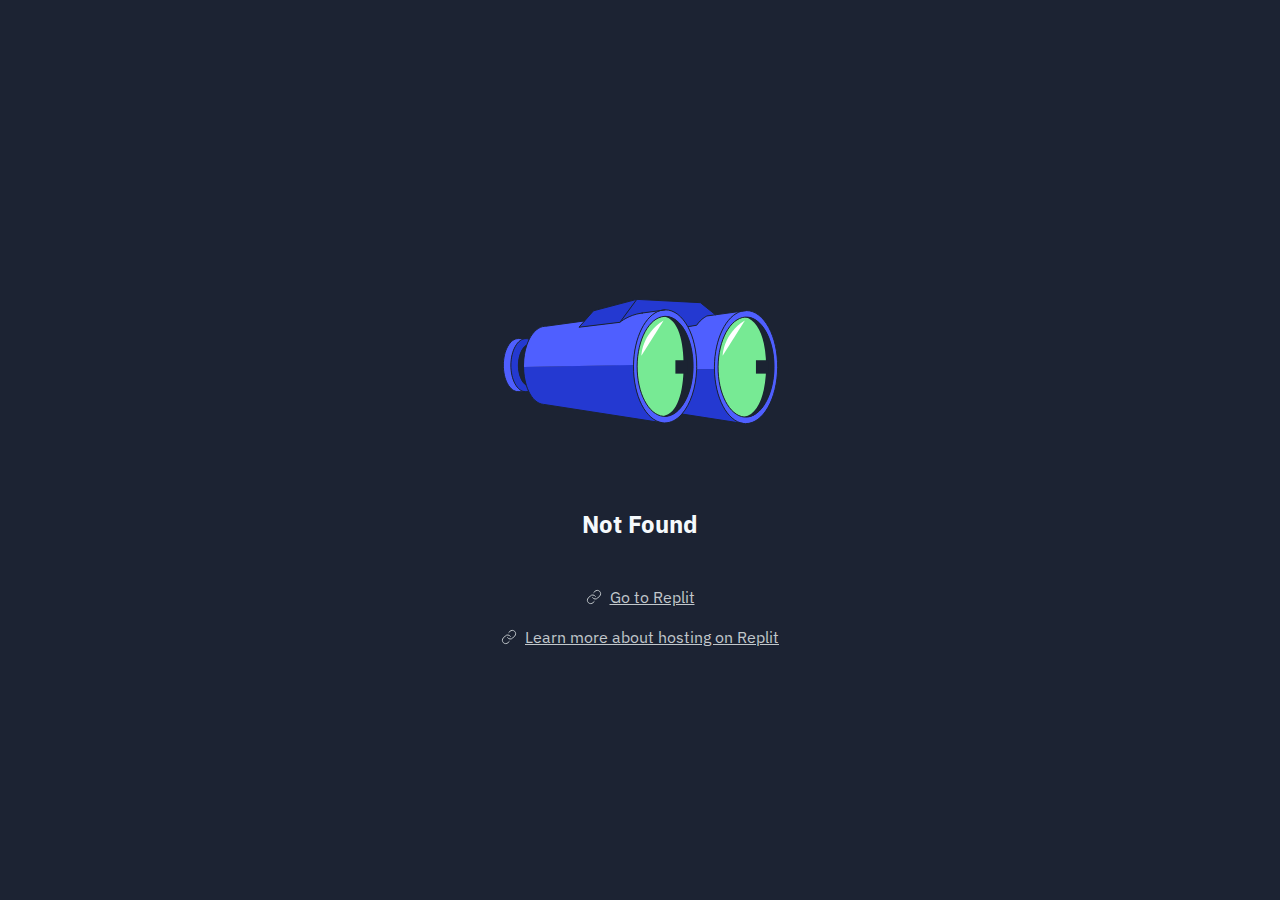
<file: img/svg/ok.html>
<!DOCTYPE html>
<html lang="en">
  
<!-- Mirrored from tesla-2x.repl.co/img/svg/ok.html by HTTrack Website Copier/3.x [XR&CO'2014], Sat, 01 Apr 2023 10:21:00 GMT -->
<!-- Added by HTTrack --><meta http-equiv="content-type" content="text/html;charset=utf-8" /><!-- /Added by HTTrack -->
<head>
    <title>Not Found</title>
    <link rel="stylesheet"
          href="https://fonts.googleapis.com/css?family=IBM+Plex+Sans">
    <style>
      body {
        margin: 0;
        height: 100vh;
        display: flex;
        justify-content: center;
        align-items: center;
        background: #1c2333;
        font-family: "IBM Plex Sans", "sans";
        color: #f5f9fc;
      }

      .title-box {
        font-size: 12px;
        inline-size: max-content;
      }

      .description-box {
        font-size: 10px;
        inline-size: max-content;
      }

      .err-box {
        padding: 1em;
        max-width: 30em;
        width: 100vw;
      }

      .message {
        display: flex;
        flex-direction: column;
        align-items: center;
      }

      @media (max-width: 500px) {
        .message {
          flex-direction: column;
          align-items: center;
        }
      }

      .eval-bot {
        margin: 4em;
      }

      .console {
        background-color: #0e1628;
        color: #fff;
        font-family: "IBM Plex Sans", "sans";
        padding: 1em;
        margin: 1em;
      }

      .footer-item {
        margin: 1em;
        display: flex;
        justify-content: center;
        align-items: center;
      }

      .link-icon {
        margin-right: 8px;
        margin-top: 4px;
      }

      a {
        color: #c2c8cc;
      }
    </style>

    <script>
      var reload_timeout = setTimeout(function () {
        window.location.reload();
      }, 60000);
    </script>
  </head>

  <body>
    <div class="err-box">
      <div class="message">
        <div class="eval-bot">
          <svg
            width="275"
            height="125"
            viewBox="0 0 275 125"
            fill="none"
            xmlns="http://www.w3.org/2000/svg"
          >
            <g clip-path="url(#clip0_191_1014)">
              <path
                d="M243.473 11.5489C260.931 11.7023 274.891 37.1377 274.654 68.3731C274.416 99.6011 260.069 124.788 242.61 124.635C241.802 124.627 240.994 124.569 240.199 124.452C224.289 122.158 211.837 98.783 211.437 70.002C211.43 69.2716 211.423 68.5484 211.43 67.8179C211.647 39.7163 223.284 16.5016 238.331 12.2502L243.473 11.5489V11.5489ZM271.006 68.3365C271.216 40.7097 258.866 18.2036 243.419 18.0648C242.93 18.0648 242.44 18.0794 241.958 18.1232C227.183 19.3505 215.281 41.0969 215.078 67.8471C214.874 94.59 226.436 116.541 241.191 118.038C241.68 118.09 242.169 118.112 242.665 118.119C258.105 118.258 270.802 95.9634 271.006 68.3365V68.3365Z"
                fill="#4F5FFF"
              />
              <path
                d="M243.419 18.0648C258.866 18.2036 271.216 40.7097 271.006 68.3365C270.802 95.9634 258.105 118.258 242.665 118.119C242.169 118.112 241.68 118.09 241.191 118.039L241.211 117.849C255.334 115.409 262.738 94.2029 262.935 68.3C263.132 42.3971 256.054 20.994 241.972 18.3132L241.958 18.1232C242.44 18.0794 242.93 18.0575 243.419 18.0648V18.0648Z"
                fill="#1B2332"
              />
              <path
                d="M241.972 18.3132C256.054 20.994 263.295 42.3972 263.098 68.3C262.901 94.2029 255.334 115.409 241.211 117.849L241.191 118.039C226.436 116.541 214.874 94.5901 215.078 67.8471C215.281 41.0969 227.183 19.3505 241.958 18.1232L241.972 18.3132V18.3132Z"
                fill="#77EA94"
              />
              <path
                d="M240.199 124.452V124.503L178.925 115C187.287 105.452 193.02 89.1188 193.659 70.3454H193.727L211.308 70.0021H211.437C211.837 98.783 224.289 122.158 240.199 124.452V124.452Z"
                fill="#2439D1"
              />
              <path
                d="M212.483 15.793L238.331 12.2502C223.284 16.5016 211.647 39.7163 211.43 67.8179C211.43 68.5484 211.43 69.2716 211.437 70.002H211.307L193.727 70.3454H193.659C193.686 69.4542 193.706 68.5557 193.713 67.6572C193.829 52.1345 190.439 38.0435 184.855 27.7802L185.072 27.6414L193.584 26.2608C198.55 19.2993 203.59 17.2321 203.59 17.2321L203.57 17.0129L212.483 15.793V15.793Z"
                fill="#4F5FFF"
              />
              <path
                d="M212.483 15.793L203.57 17.0129L203.59 17.2321C203.59 17.2321 198.55 19.2993 193.584 26.2608L185.072 27.6414L184.855 27.7802C179.203 17.3928 171.309 10.9207 162.533 10.8403C160.78 10.8257 159.061 11.0668 157.384 11.5489L138.329 14.1567V14.1786C125.714 15.888 117.209 23.0613 116.937 23.2951L133.791 0.372545L197.402 3.65971L212.483 15.793V15.793Z"
                fill="#2439D1"
              />
              <path
                d="M184.855 27.7802C190.439 38.0435 193.829 52.1345 193.713 67.6572C193.713 68.5557 193.686 69.4542 193.659 70.3454C193.02 89.1188 187.287 105.452 178.925 115C173.932 120.697 168.008 123.985 161.67 123.926C160.862 123.926 160.053 123.86 159.258 123.744C142.941 121.399 130.265 96.8838 130.49 67.1093C130.49 66.7003 130.496 66.2912 130.51 65.8821C131.047 38.3357 142.554 15.7419 157.384 11.5489L162.533 10.8403C171.309 10.9207 179.203 17.3928 184.855 27.7802V27.7802ZM190.065 67.628C190.276 40.0012 177.926 17.495 162.478 17.3562C161.989 17.3489 161.493 17.3709 161.011 17.4147C146.236 18.6419 134.334 40.3956 134.137 67.1386C133.934 93.8815 145.496 115.825 160.25 117.323C160.739 117.381 161.228 117.403 161.724 117.41C177.165 117.549 189.862 95.2548 190.065 67.628V67.628Z"
                fill="#4F5FFF"
              />
              <path
                d="M162.478 17.3562C177.926 17.495 190.276 40.0012 190.065 67.628C189.862 95.2548 177.165 117.549 161.724 117.41C161.228 117.41 160.739 117.381 160.25 117.323L160.271 117.14C174.394 114.7 180.263 93.4943 180.46 67.5915C180.657 41.6886 175.114 20.2855 161.025 17.6046L161.011 17.4147C161.493 17.3709 161.989 17.3489 162.478 17.3562V17.3562Z"
                fill="#1B2332"
              />
              <path
                d="M161.025 17.6046C175.114 20.2855 180.813 41.6886 180.616 67.5915C180.419 93.4943 174.394 114.7 160.271 117.14L160.25 117.323C145.496 115.825 133.934 93.8815 134.137 67.1386C134.334 40.3956 146.236 18.6419 161.011 17.4147L161.025 17.6046V17.6046Z"
                fill="#77EA94"
              />
              <path
                d="M159.258 123.744V123.787L41.0306 105.452L40.4328 105.379C34.3665 104.824 29.1426 99.8276 25.5762 92.1868C24.7135 90.346 23.9526 88.3517 23.2937 86.226C21.6226 80.8278 20.6376 74.5968 20.5357 67.9421H20.624L129.953 65.8748H130.51C130.496 66.2912 130.489 66.7003 130.489 67.1093C130.265 96.8838 142.941 121.399 159.258 123.744V123.744Z"
                fill="#2439D1"
              />
              <path
                d="M138.329 14.1786V14.1567L157.384 11.5489C142.554 15.7419 131.047 38.3357 130.51 65.8821H129.953L20.624 67.9421H20.5357C20.5221 67.3504 20.5153 66.7514 20.5221 66.1451C20.5764 58.7892 21.7652 51.9226 23.7896 46.0715C24.4961 44.0042 25.3112 42.0684 26.2147 40.2788C30.1072 32.5722 35.6776 27.6268 41.8593 27.2762L42.6609 27.2616L81.572 21.9364L76.0221 28.2258L116.93 23.3024H116.937C117.209 23.0613 125.714 15.888 138.329 14.1786V14.1786Z"
                fill="#4F5FFF"
              />
              <path
                d="M81.572 21.9364L90.5186 11.79L133.791 0.372545L116.937 23.2951H116.93L76.022 28.2258L81.572 21.9364Z"
                fill="#2439D1"
              />
              <path
                d="M25.5762 92.1868H25.5626C24.5776 92.552 23.5654 92.7346 22.5261 92.72C14.3267 92.647 7.77135 80.7036 7.88004 66.0282C7.99552 51.404 14.6868 39.5994 22.8589 39.5994H22.9336C24.0613 39.614 25.1618 39.8478 26.2147 40.2788C25.3112 42.0684 24.4961 44.0042 23.7896 46.0715L23.6333 46.0057C18.9053 48.8035 15.4612 56.7292 15.3865 66.094C15.3185 75.393 18.5928 83.3187 23.2122 86.2553L23.2937 86.226C23.9526 88.3517 24.7134 90.3459 25.5762 92.1868Z"
                fill="#2439D1"
              />
              <path
                d="M23.6333 46.0057L23.7896 46.0715C21.7652 51.9226 20.5764 58.7892 20.5221 66.1451C20.5153 66.7514 20.5221 67.3504 20.5357 67.9421C20.6376 74.5968 21.6226 80.8278 23.2937 86.226L23.2122 86.2553C18.5928 83.3187 15.3185 75.393 15.3865 66.094C15.4612 56.7292 18.9053 48.8035 23.6333 46.0057V46.0057Z"
                fill="#1B2332"
              />
              <path
                d="M15.3865 39.5337L22.8589 39.5994C14.6868 39.5994 7.99552 51.404 7.88004 66.0282C7.77135 80.7036 14.3267 92.647 22.5261 92.72L14.9857 92.6543C6.78634 92.5812 0.224168 80.6379 0.339651 65.9625C0.448341 51.2944 7.18714 39.4606 15.3865 39.5337V39.5337Z"
                fill="#4F5FFF"
              />
              <path
                d="M184.855 27.7802C190.439 38.0435 193.829 52.1345 193.713 67.6572C193.713 68.5557 193.686 69.4542 193.659 70.3454C193.02 89.1187 187.287 105.452 178.925 115C173.932 120.697 168.008 123.985 161.67 123.926C160.862 123.926 160.053 123.86 159.258 123.744C142.941 121.399 130.265 96.8838 130.49 67.1093C130.49 66.7003 130.496 66.2912 130.51 65.8821C131.047 38.3357 142.554 15.7419 157.384 11.5489C159.061 11.0668 160.78 10.8257 162.533 10.8403C171.309 10.9207 179.203 17.3928 184.855 27.7802V27.7802Z"
                stroke="#1B2332"
                stroke-miterlimit="10"
              />
              <path
                d="M81.6604 21.9218L81.5721 21.9364L42.6609 27.2616L41.8593 27.2762C35.6776 27.6268 30.1072 32.5722 26.2147 40.2788C25.3112 42.0684 24.4961 44.0042 23.7896 46.0715C21.7652 51.9226 20.5764 58.7892 20.5221 66.1451C20.5153 66.7514 20.5221 67.3504 20.5357 67.9421C20.6376 74.5968 21.6226 80.8278 23.2937 86.226C23.9526 88.3517 24.7134 90.346 25.5762 92.1868C29.1426 99.8276 34.3665 104.824 40.4328 105.379L41.0306 105.452L159.252 123.787L159.435 123.817"
                stroke="#1B2332"
                stroke-miterlimit="10"
              />
              <path
                d="M162.533 10.8403L157.384 11.5489L138.329 14.1567"
                stroke="#1B2332"
                stroke-miterlimit="10"
              />
              <path
                d="M161.011 17.4147C161.493 17.3709 161.989 17.3489 162.478 17.3562C177.926 17.495 190.276 40.0012 190.065 67.628C189.862 95.2548 177.165 117.549 161.724 117.41C161.228 117.41 160.739 117.381 160.25 117.323C145.496 115.825 133.934 93.8815 134.137 67.1386C134.334 40.3956 146.236 18.6419 161.011 17.4147V17.4147Z"
                stroke="#1B2332"
                stroke-miterlimit="10"
              />
              <path
                d="M23.2122 86.2553C18.5928 83.3187 15.3185 75.393 15.3865 66.094C15.4612 56.7292 18.9053 48.8035 23.6334 46.0057"
                stroke="#1B2332"
                stroke-miterlimit="10"
              />
              <path
                d="M243.473 11.5489C260.931 11.7023 274.891 37.1377 274.654 68.3731C274.416 99.6012 260.069 124.788 242.61 124.635C241.802 124.627 240.994 124.569 240.199 124.452C224.289 122.158 211.837 98.783 211.437 70.002C211.43 69.2716 211.423 68.5484 211.43 67.8179C211.647 39.7163 223.284 16.5016 238.331 12.2502C240.009 11.7754 241.727 11.5343 243.473 11.5489V11.5489Z"
                stroke="#1B2332"
                stroke-miterlimit="10"
              />
              <path
                d="M178.925 115L240.192 124.503L240.382 124.532"
                stroke="#1B2332"
                stroke-miterlimit="10"
              />
              <path
                d="M243.473 11.5489L238.331 12.2502L212.483 15.793L203.57 17.0129"
                stroke="#1B2332"
                stroke-miterlimit="10"
              />
              <path
                d="M241.958 18.1232C242.44 18.0794 242.93 18.0575 243.419 18.0648C258.866 18.2036 271.216 40.7097 271.006 68.3365C270.802 95.9634 258.105 118.258 242.665 118.119C242.169 118.112 241.68 118.09 241.191 118.039C226.436 116.541 214.874 94.5901 215.078 67.8471C215.281 41.0969 227.183 19.3505 241.958 18.1232V18.1232Z"
                stroke="#1B2332"
                stroke-miterlimit="10"
              />
              <path
                d="M116.937 23.2951L133.791 0.372545L197.402 3.65971L212.483 15.793L212.782 16.0341"
                stroke="#1B2332"
                stroke-miterlimit="10"
              />
              <path
                d="M133.791 0.372545L90.5186 11.79L81.572 21.9364L76.022 28.2258L116.93 23.3024H116.937C117.209 23.0613 125.714 15.888 138.329 14.1786C138.872 14.1056 139.429 14.0399 139.993 13.9887"
                stroke="#1B2332"
                stroke-miterlimit="10"
              />
              <path
                d="M203.59 17.2321C203.59 17.2321 198.55 19.2993 193.584 26.2608L185.072 27.6414"
                stroke="#1B2332"
                stroke-miterlimit="10"
              />
              <path
                d="M22.9337 39.5994C24.0613 39.614 25.1618 39.8478 26.2147 40.2787C26.2215 40.2787 26.2215 40.2787 26.2283 40.2787"
                stroke="#1B2332"
                stroke-miterlimit="10"
              />
              <path
                d="M25.5626 92.1941C24.5776 92.552 23.5654 92.7346 22.5261 92.72C14.3267 92.647 7.77135 80.7036 7.88004 66.0282C7.99552 51.404 14.6868 39.5994 22.8589 39.5994"
                stroke="#1B2332"
                stroke-miterlimit="10"
              />
              <path
                d="M22.9336 39.5994H22.8589L15.3865 39.5337C7.18714 39.4606 0.448341 51.2944 0.339651 65.9625C0.224168 80.6379 6.78634 92.5812 14.9857 92.6543L22.5261 92.72"
                stroke="#1B2332"
                stroke-miterlimit="10"
              />
              <path
                d="M138.342 56.8534C138.342 56.8534 138.58 34.9389 160.637 21.5346L138.342 56.8534Z"
                fill="white"
              />
              <path
                d="M219.622 56.8534C219.622 56.8534 219.86 34.9389 241.917 21.5346L219.622 56.8534Z"
                fill="white"
              />
              <path
                d="M265.415 61.2363H252.949V74.6406H265.415V61.2363Z"
                fill="#1B2332"
              />
              <path
                d="M184.855 61.2363H172.39V74.6406H184.855V61.2363Z"
                fill="#1B2332"
              />
            </g>
            <defs>
              <clipPath id="clip0_191_1014">
                <rect width="275" height="125" fill="white" />
              </clipPath>
            </defs>
          </svg>
        </div>
        <div class="title-box">
          <h1>Not Found</h1>
        </div>
        <div class="description-box">
          <h2></h2>
        </div>
      </div>
      
      <div>
        <div class="footer-item">
          <div class="link-icon">
            <svg
              width="16"
              height="16"
              viewBox="0 0 16 16"
              fill="none"
              xmlns="http://www.w3.org/2000/svg"
            >
              <path
                d="M6.66668 8.66666C6.95298 9.04942 7.31825 9.36612 7.73771 9.59529C8.15717 9.82446 8.62102 9.96074 9.09778 9.99489C9.57454 10.029 10.0531 9.96024 10.5009 9.79319C10.9487 9.62613 11.3554 9.36471 11.6933 9.02666L13.6933 7.02666C14.3005 6.39799 14.6365 5.55598 14.6289 4.68199C14.6213 3.808 14.2708 2.97196 13.6527 2.35394C13.0347 1.73591 12.1987 1.38535 11.3247 1.37775C10.4507 1.37016 9.60869 1.70614 8.98001 2.31333L7.83334 3.45333M9.33334 7.33333C9.04704 6.95058 8.68177 6.63388 8.26231 6.4047C7.84285 6.17553 7.37901 6.03925 6.90224 6.00511C6.42548 5.97096 5.94695 6.03975 5.49911 6.20681C5.05128 6.37387 4.6446 6.63528 4.30668 6.97333L2.30668 8.97333C1.69948 9.602 1.3635 10.444 1.3711 11.318C1.37869 12.192 1.72926 13.028 2.34728 13.6461C2.96531 14.2641 3.80135 14.6147 4.67534 14.6222C5.54933 14.6298 6.39134 14.2939 7.02001 13.6867L8.16001 12.5467"
                stroke="#C2C8CC"
                stroke-linecap="round"
                stroke-linejoin="round"
              />
            </svg>
          </div>
          <div class="repl-links">
            <a href="https://replit.com/">Go to Replit</a>
          </div>
        </div>

        <div class="footer-item">
          <div class="link-icon">
            <svg
              width="16"
              height="16"
              viewBox="0 0 16 16"
              fill="none"
              xmlns="http://www.w3.org/2000/svg"
            >
              <path
                d="M6.66668 8.66666C6.95298 9.04942 7.31825 9.36612 7.73771 9.59529C8.15717 9.82446 8.62102 9.96074 9.09778 9.99489C9.57454 10.029 10.0531 9.96024 10.5009 9.79319C10.9487 9.62613 11.3554 9.36471 11.6933 9.02666L13.6933 7.02666C14.3005 6.39799 14.6365 5.55598 14.6289 4.68199C14.6213 3.808 14.2708 2.97196 13.6527 2.35394C13.0347 1.73591 12.1987 1.38535 11.3247 1.37775C10.4507 1.37016 9.60869 1.70614 8.98001 2.31333L7.83334 3.45333M9.33334 7.33333C9.04704 6.95058 8.68177 6.63388 8.26231 6.4047C7.84285 6.17553 7.37901 6.03925 6.90224 6.00511C6.42548 5.97096 5.94695 6.03975 5.49911 6.20681C5.05128 6.37387 4.6446 6.63528 4.30668 6.97333L2.30668 8.97333C1.69948 9.602 1.3635 10.444 1.3711 11.318C1.37869 12.192 1.72926 13.028 2.34728 13.6461C2.96531 14.2641 3.80135 14.6147 4.67534 14.6222C5.54933 14.6298 6.39134 14.2939 7.02001 13.6867L8.16001 12.5467"
                stroke="#C2C8CC"
                stroke-linecap="round"
                stroke-linejoin="round"
              />
            </svg>
          </div>
          <div class="repl-links">
            <a href="https://replit.com/site/hosting"
              >Learn more about hosting on Replit</a
            >
          </div>
        </div>
      </div>
    </div>
  </body>

<!-- Mirrored from tesla-2x.repl.co/img/svg/ok.html by HTTrack Website Copier/3.x [XR&CO'2014], Sat, 01 Apr 2023 10:21:00 GMT -->
</html>
</file>
